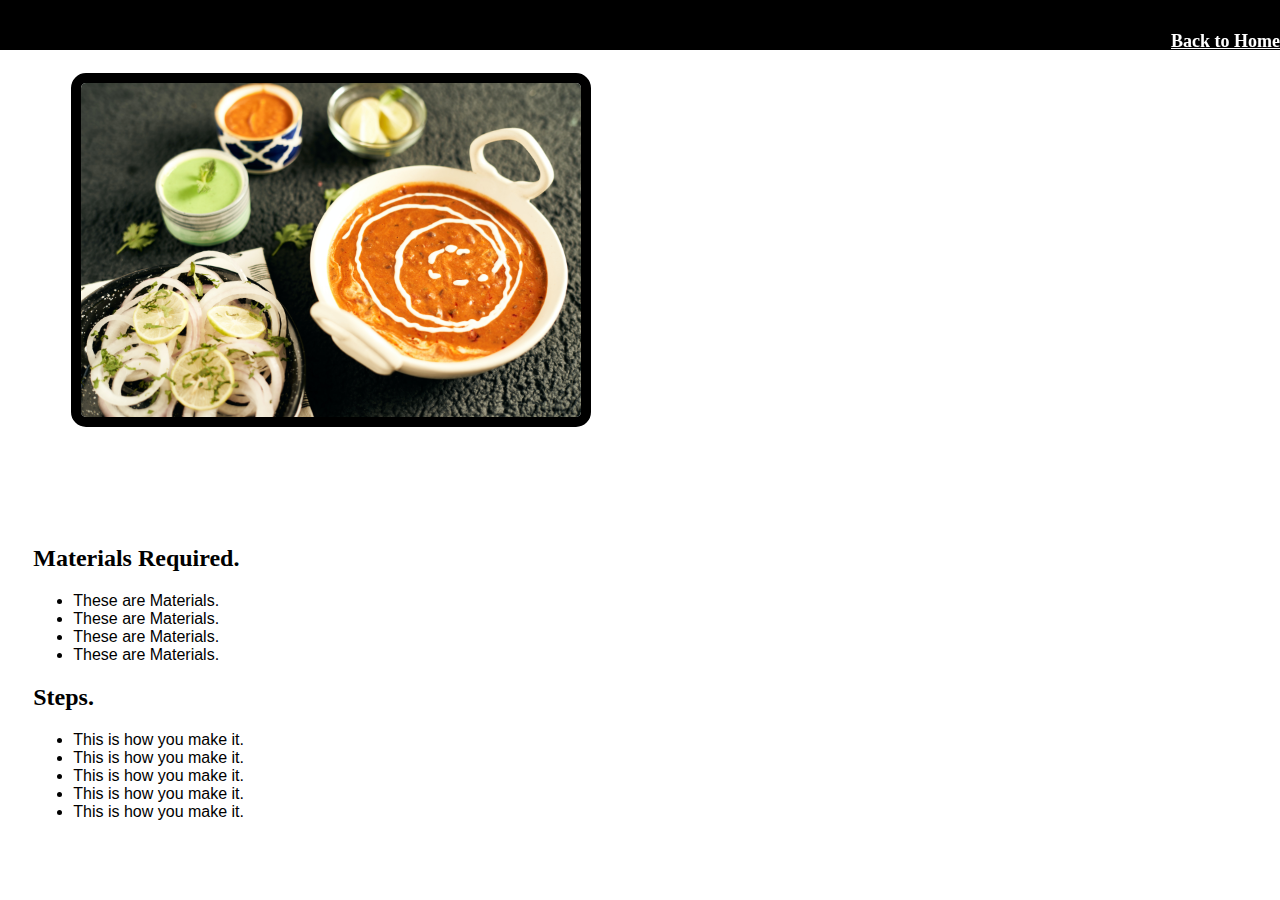
<file: Dal_Makhani.html>
<!DOCTYPE html>
<html>
    <head>
        <meta charset="UTF-8">
        <meta name="viewport" content="width=device-width, initial-scale=1">
        <title>Dal Makhani</title>
        <link rel="stylesheet" href="Receipe_style.css">
    </head>
    <body>
        <header id="hd">
            <ul>
                <li><a href="index.html">Back to Home</a></li>
            </ul>
        </header>
        <main>
            <div>
                <div class="cont-img">
                    <img src="Images/daal makhani.jpg" alt="Daal">
                </div>
                <div id="lst">
                    <h2>Materials Required.</h2>
                    <ul>
                        <li>These are Materials.</li>
                        <li>These are Materials.</li>
                        <li>These are Materials.</li>
                        <li>These are Materials.</li>
                    </ul>
                
                    <h2>Steps.</h2>
                    <ul>
                        <li>This is how you make it.</li>
                        <li>This is how you make it.</li>
                        <li>This is how you make it.</li>
                        <li>This is how you make it.</li>
                        <li>This is how you make it.</li>
                    </ul>
                </div>


            </div>
            

            
        </main>

    </body>
</html>
</file>
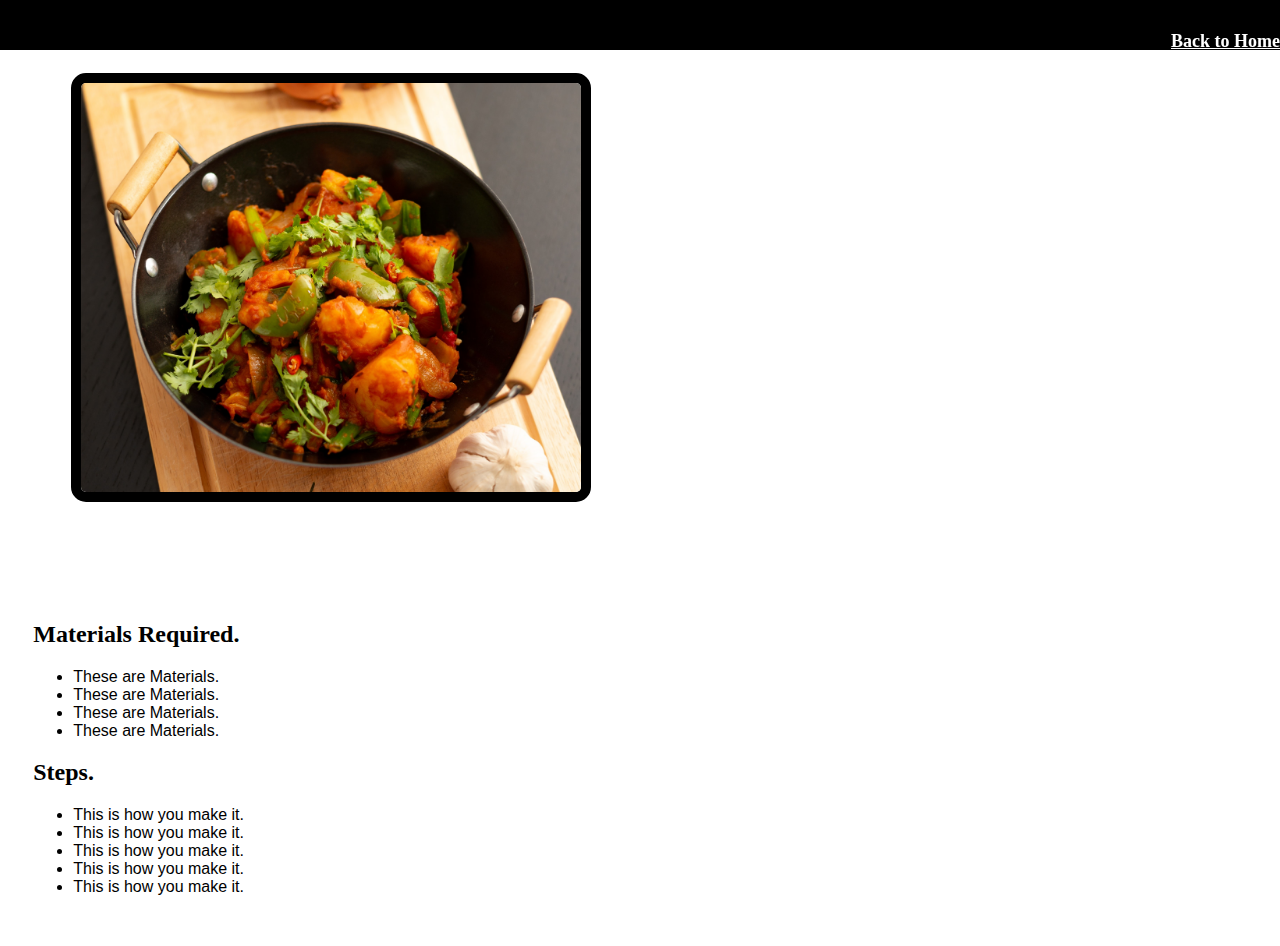
<file: Dum_Aloo.html>
<!DOCTYPE html>
<html>
    <head>
        <meta charset="UTF-8">
        <meta name="viewport" content="width=device-width, initial-scale=1">
        <title>Dum Aloo</title>
        <link rel="stylesheet" href="Receipe_style.css">
    </head>
    <body>
        <header id="hd">
            <ul>
                <li><a href="index.html">Back to Home</a></li>
            </ul>
        </header>
        <main>
            <div>
                <div class="cont-img">
                    <img src="Images/dum aloo.jpg" alt="Aloo">
                </div>
                <div id="lst">
                    <h2>Materials Required.</h2>
                    <ul>
                        <li>These are Materials.</li>
                        <li>These are Materials.</li>
                        <li>These are Materials.</li>
                        <li>These are Materials.</li>
                    </ul>
                
                    <h2>Steps.</h2>
                    <ul>
                        <li>This is how you make it.</li>
                        <li>This is how you make it.</li>
                        <li>This is how you make it.</li>
                        <li>This is how you make it.</li>
                        <li>This is how you make it.</li>
                    </ul>
                </div>


            </div>
            

            
        </main>

    </body>
</html>
</file>
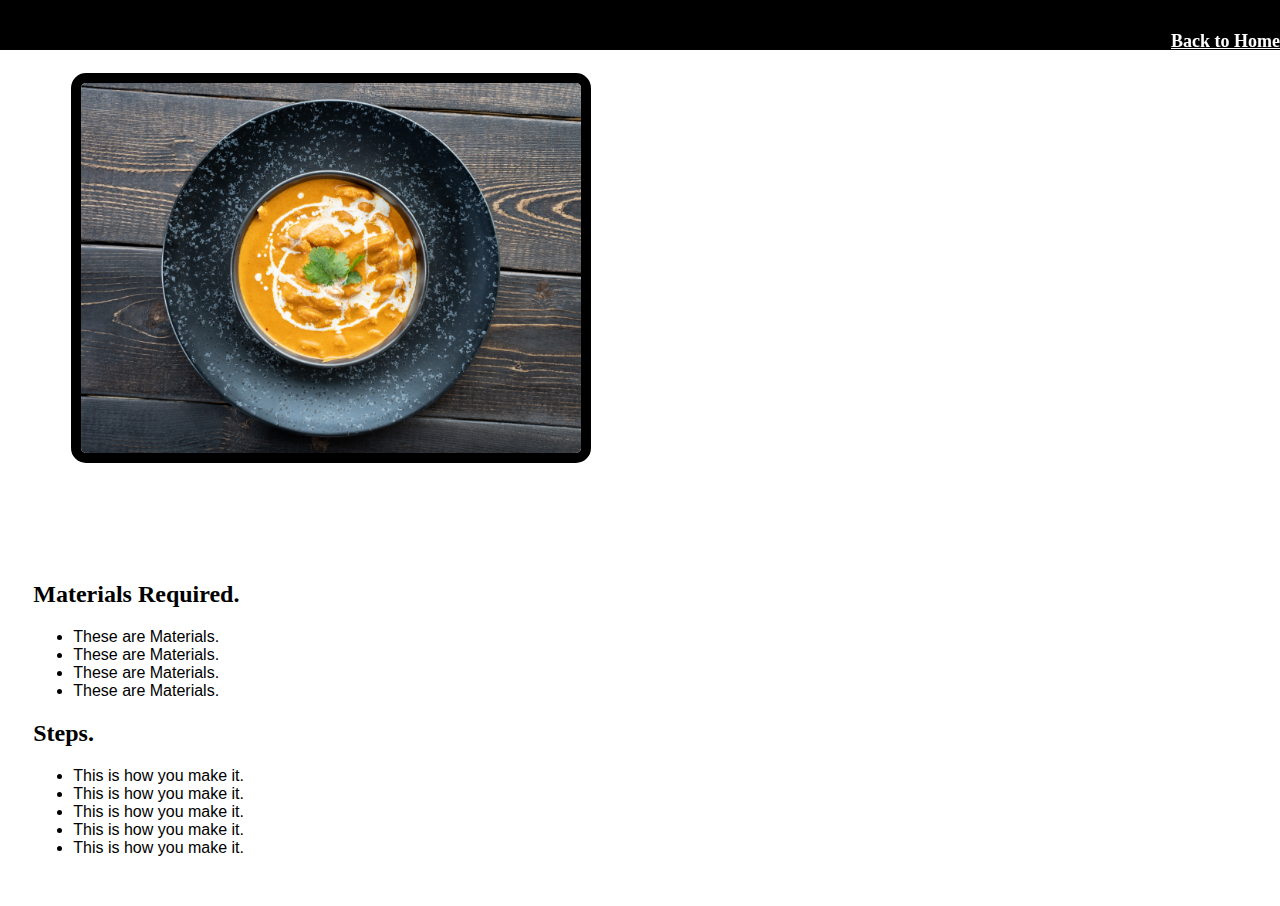
<file: shahi_paneer.html>
<!DOCTYPE html>
<html>
    <head>
        <meta charset="UTF-8">
        <meta name="viewport" content="width=device-width, initial-scale=1">
        <title>Shahi Paneer</title>
        <link rel="stylesheet" href="Receipe_style.css">
    </head>
    <body>
        <header id="hd">
            <ul>
                <li><a href="index.html">Back to Home</a></li>
            </ul>
        </header>
        <main>
            <div>
                <div class="cont-img">
                    <img src="Images/shahi paneer.jpg" alt="paneer">
                </div>
                <div id="lst">
                    <h2>Materials Required.</h2>
                    <ul>
                        <li>These are Materials.</li>
                        <li>These are Materials.</li>
                        <li>These are Materials.</li>
                        <li>These are Materials.</li>
                    </ul>
                
                    <h2>Steps.</h2>
                    <ul>
                        <li>This is how you make it.</li>
                        <li>This is how you make it.</li>
                        <li>This is how you make it.</li>
                        <li>This is how you make it.</li>
                        <li>This is how you make it.</li>
                    </ul>
                </div>


            </div>
            

            
        </main>

    </body>
</html>
</file>
<file: Receipe_style.css>
header {
    display: flex;
    position: fixed;
    top: 0;
    left: 0;
    right: 0;
    height: 50px;
    line-height: 50px;
    background-color: #eee;
    justify-content: flex-end;
}

#hd{
    background-color: black;
}

#btn{
    padding: 2%;
}
header ul li a{
    color: white;
    margin: auto;
    font-weight: bold;
    font-size: large;
}

header li a:hover{
    background-color: white;
    color: black;
    cursor: pointer;
}

.cont-img{
    width:500px;
    margin: 10px;
    background-color: white;
    border-radius: 15px;
    display: flex;
    justify-content: center;
    padding:5%;
}

img{
    width: 100%;
    border: 10px solid black;
    border-radius: 15px;
}

#lst{
    margin: auto;
    padding:2%
    
}

#lst li{
    font-family: sans-serif;
}
</file>
